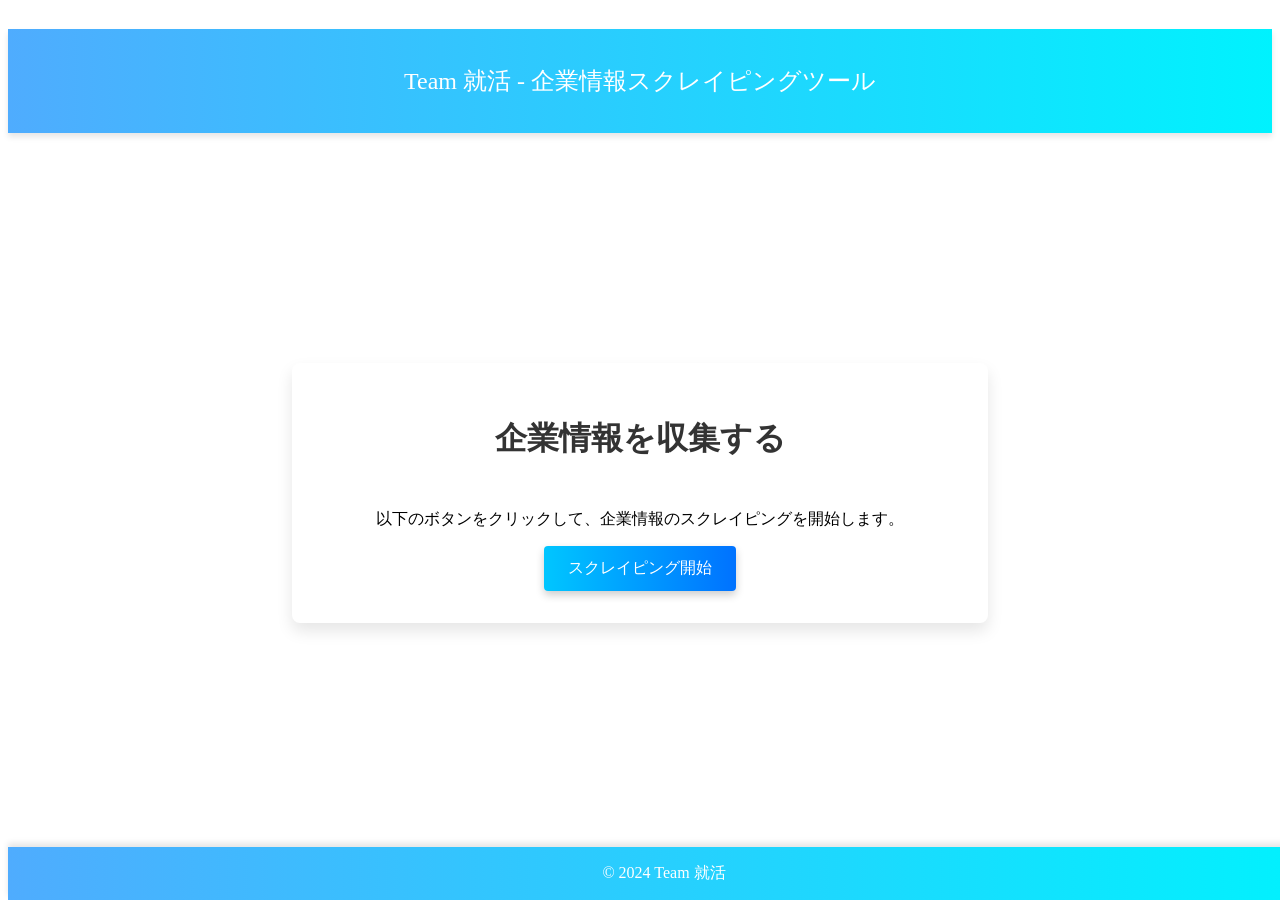
<file: templates/index.html>
<!DOCTYPE html>
<html lang="ja">　
<head>
    <meta charset="UTF-8">
    <meta name="viewport" content="width=device-width, initial-scale=1.0">
    <title>Team 就活 - 企業情報スクレイピング</title>
    <style>　
        body {
            font-family: Arial, sans-serif;
            background: linear-gradient(to bottom, #e0eafc, #cfdef3);
            margin: 0;
            padding: 0;
            text-align: center; /* 文字を中央寄せ */
        }

        header {
            background: linear-gradient(to right, #4facfe, #00f2fe);
            color: white;
            text-align: center;
            padding: 1.5em;
            font-size: 1.5em;
            box-shadow: 0 4px 6px rgba(0, 0, 0, 0.1);
        }

        main {
            display: flex;
            flex-direction: column;
            justify-content: center;
            align-items: center;
            min-height: 80vh;
        }

        .container {
            background-color: white;
            padding: 2em;
            border-radius: 8px;
            box-shadow: 0 8px 16px rgba(0, 0, 0, 0.1);
            width: 50%; /* コンテンツの幅を調整 */
            text-align: center; /* コンテンツを中央寄せ */
        }

        h1 {
            color: #333;
            margin-bottom: 1.5em;
        }

        button {
            background: linear-gradient(to right, #00c6ff, #0072ff);
            color: white;
            padding: 0.75em 1.5em;
            font-size: 1em;
            border: none;
            border-radius: 4px;
            cursor: pointer;
            box-shadow: 0 4px 8px rgba(0, 0, 0, 0.2);
            transition: background-color 0.3s, transform 0.2s, box-shadow 0.3s;
        }

        button:hover {
            transform: translateY(-3px);
            box-shadow: 0 8px 16px rgba(0, 0, 0, 0.3);
        }

        footer {
            text-align: center;
            padding: 1em;
            background: linear-gradient(to right, #4facfe, #00f2fe);
            color: white;
            box-shadow: 0 -4px 6px rgba(0, 0, 0, 0.1);
            position: fixed;
            bottom: 0;
            width: 100%;
        }

        /* ローディング画面のスタイル */
        #loading {
            display: none;
            position: fixed;
            top: 0;
            left: 0;
            width: 100%;
            height: 100%;
            background-color: rgba(255, 255, 255, 0.8);
            z-index: 9999;
            justify-content: center;
            align-items: center;
        }

        .loader {
            border: 16px solid #f3f3f3;
            border-radius: 50%;
            border-top: 16px solid #3498db;
            width: 120px;
            height: 120px;
            animation: spin 2s linear infinite;
        }

        @keyframes spin {
            0% { transform: rotate(0deg); }
            100% { transform: rotate(360deg); }
        }
    </style>
</head>
<body>

<header>
    Team 就活 - 企業情報スクレイピングツール
</header>

<main>
    <div class="container">
        <h1>企業情報を収集する</h1>
        <p>以下のボタンをクリックして、企業情報のスクレイピングを開始します。</p>
        <form action="/scrape" method="POST" onsubmit="showLoading()">
            <button type="submit">スクレイピング開始</button>
        </form>
    </div>
</main>

<!-- ローディング画面 -->
<div id="loading">
    <div class="loader"></div>
</div>

<footer>
    &copy; 2024 Team 就活
</footer>

<script>
    // ローディング画面を表示する関数
    function showLoading() {
        document.getElementById('loading').style.display = 'flex';
    }
</script>

</body>
</html>
</file>
